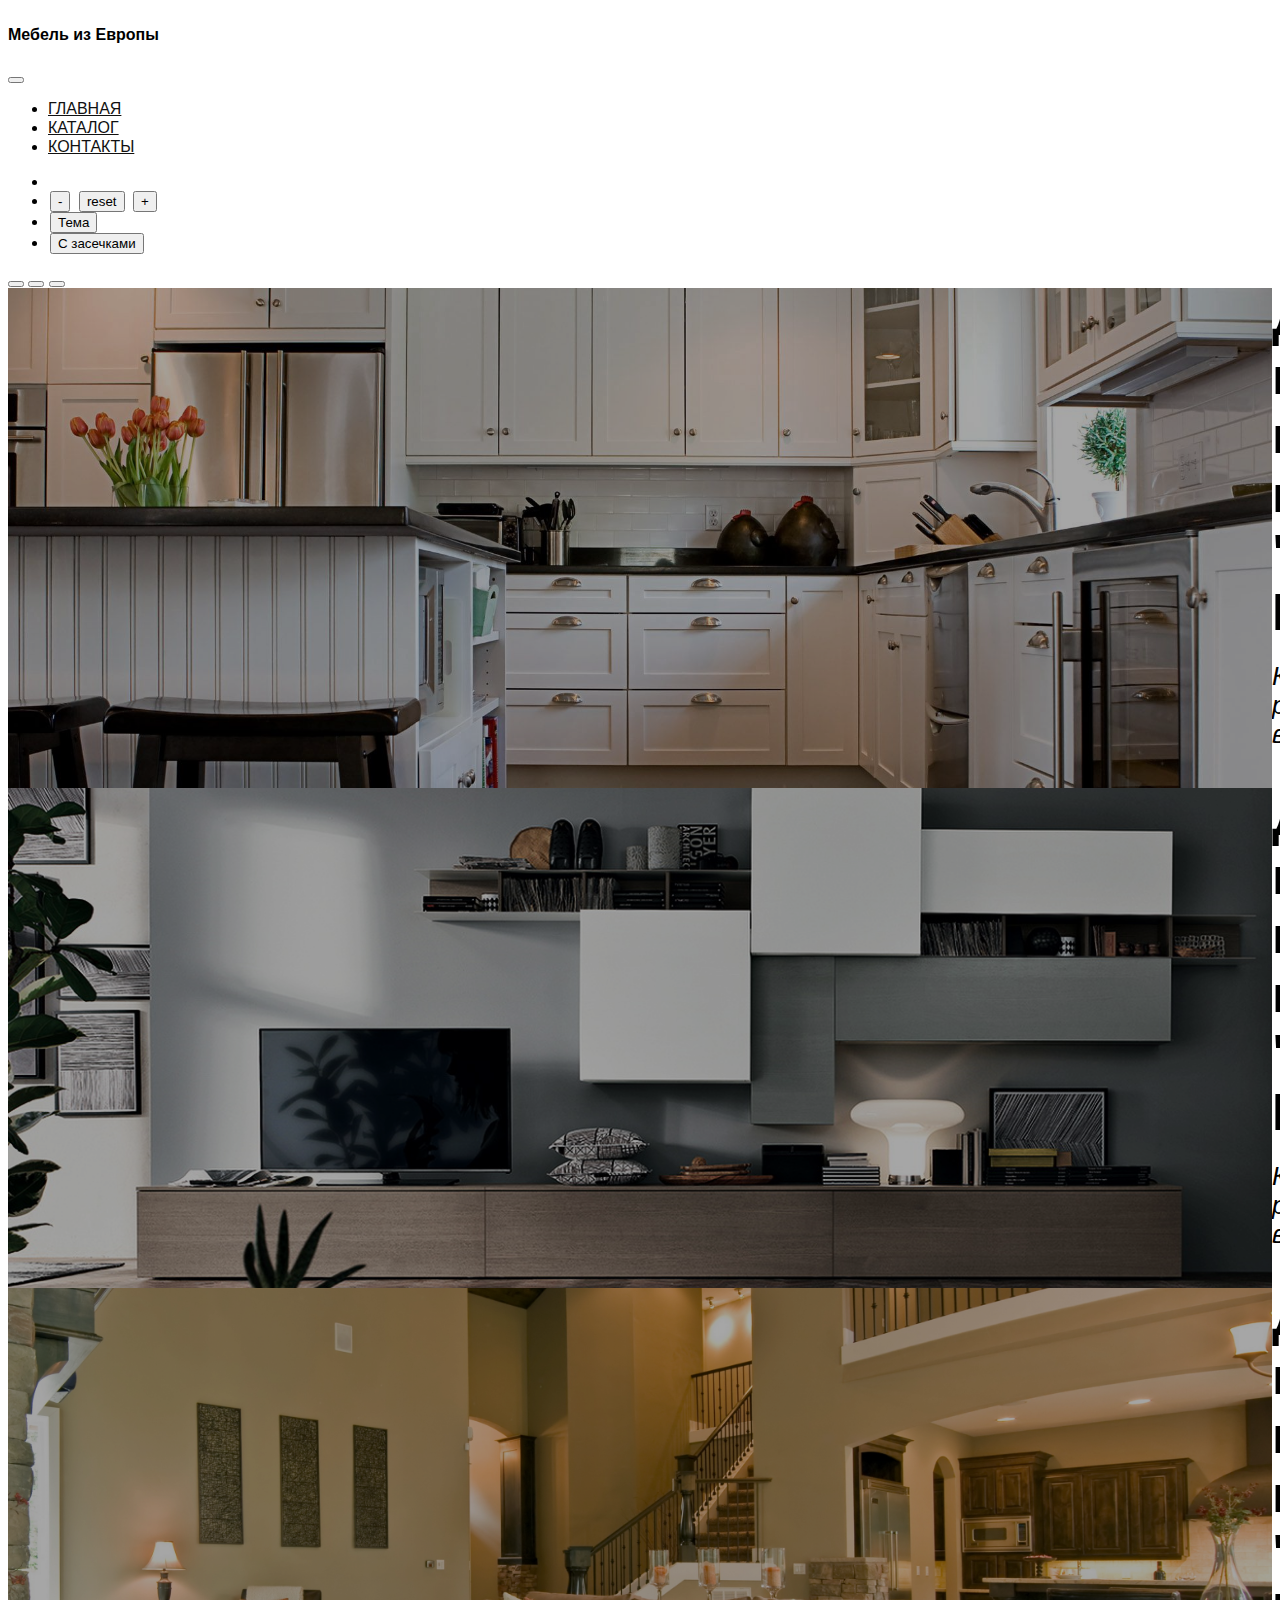
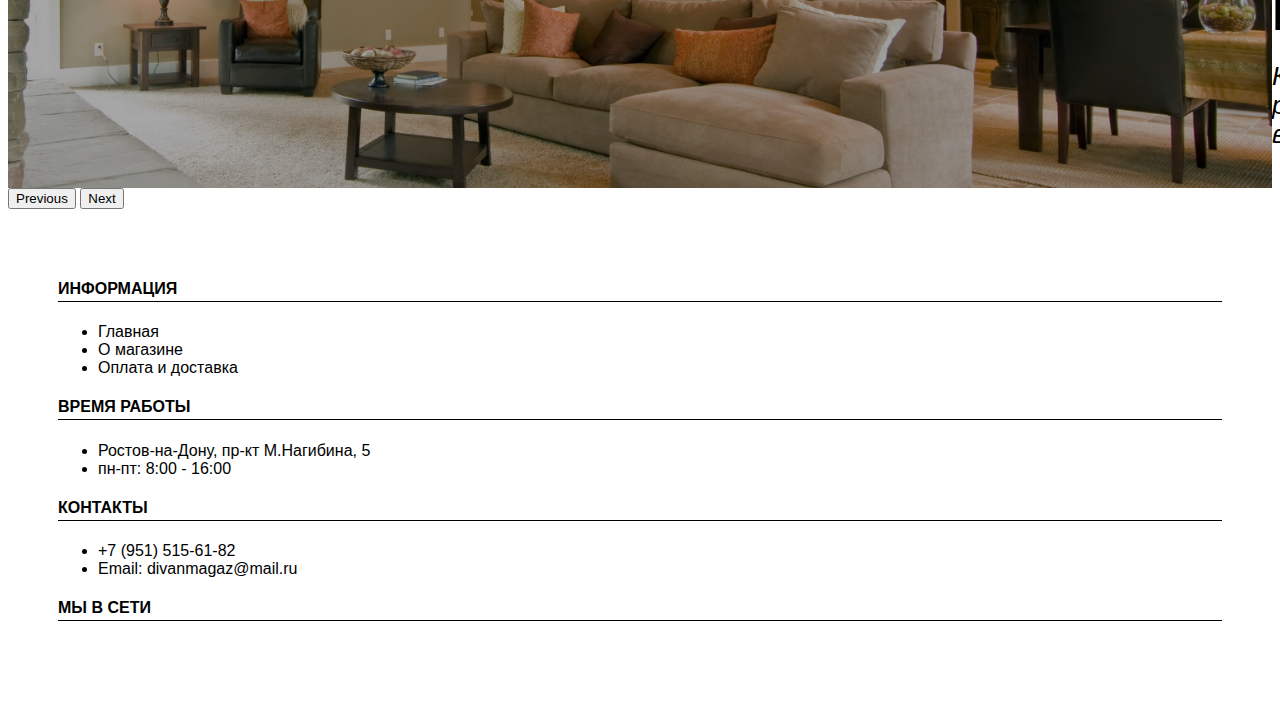
<file: index.html>
<!doctype html>
<html lang="en">

<head>
	<meta charset="utf-8">
	<meta name="viewport" content="width=device-width, initial-scale=1">
	<link href="https://cdn.jsdelivr.net/npm/bootstrap@5.0.0-beta3/dist/css/bootstrap.min.css" rel="stylesheet"
		integrity="sha384-eOJMYsd53ii+scO/bJGFsiCZc+5NDVN2yr8+0RDqr0Ql0h+rP48ckxlpbzKgwra6" crossorigin="anonymous">
	<link rel="preconnect" href="https://fonts.gstatic.com">
	<link href="https://fonts.googleapis.com/css2?family=Montserrat:wght@300;400;500;700&display=swap" rel="stylesheet">
	<link href="https://fonts.googleapis.com/css2?family=Lora:wght@400;500;700&display=swap" rel="stylesheet">
	<link rel="stylesheet" href="https://use.fontawesome.com/releases/v5.15.3/css/all.css"
		integrity="sha384-SZXxX4whJ79/gErwcOYf+zWLeJdY/qpuqC4cAa9rOGUstPomtqpuNWT9wdPEn2fk" crossorigin="anonymous">
	<link rel="stylesheet" href="css/main.css">
	<link rel="stylesheet" title="theme" href="#">

	<title>Главная</title>
</head>

<body>
	<nav class="navbar navbar-expand-lg navbar-light">
		<div class="container-fluid">
			<h4>Мебель из Европы</h4>
			<button class="navbar-toggler" type="button" data-bs-toggle="collapse"
				data-bs-target="#navbarSupportedContent" aria-controls="navbarSupportedContent" aria-expanded="false"
				aria-label="Toggle navigation">
				<span class="navbar-toggler-icon"></span>
			</button>
			<div class="collapse navbar-collapse" id="navbarSupportedContent">
				<ul class="navbar-nav me-auto mb-2 mb-lg-0 top-menu">
					<li class="nav-item">
						<a class="nav-link" href="#">Главная</a>
					</li>
					<li class="nav-item">
						<a class="nav-link" href="catalog.html">Каталог</a>
					</li>
					<li class="nav-item">
						<a class="nav-link" href="contacts.html">Контакты</a>
					</li>
				</ul>

				<ul class="navbar-nav ms-auto mb-2 mb-lg-0">

					<li class="nav-item">
						<a class="nav-link" href="#"><i class="fas fa-search"></i></a>
					</li>

					<li class="nav-item type">
						<button type="button" class="btn btn-light" onclick="decreaseFontSize()">-</button>
						<button type="button" class="btn btn-light" onclick="resetFontSize()">reset</button>
						<button type="button" class="btn btn-light" onclick="increaseFontSize()">+</button>
					</li>

					<li class="nav-item theme">
						<button type="button" class="btn btn-light change-theme" style="display: none;"
							data-theme="light">Тема</button>
						<button type="button" class="btn btn-dark change-theme" data-theme="dark">Тема</button>
					</li>

					<li class="nav-item type">
						<button type="button" id="font-button-sans-serif" class="btn btn-light" onclick="toggleText()">С
							засечками</button>
					</li>
				</ul>
			</div>
		</div>
	</nav>

	<div class="container-fluid my-carousel">
		<div id="carouselExampleIndicators" class="carousel slide carousel-fade" data-bs-ride="carousel"
			data-bs-interval="5000">
			<div class="carousel-indicators">
				<button type="button" data-bs-target="#carouselExampleIndicators" data-bs-slide-to="0" class="active"
					aria-current="true" aria-label="Slide 1"></button>
				<button type="button" data-bs-target="#carouselExampleIndicators" data-bs-slide-to="1"
					aria-label="Slide 2"></button>
				<button type="button" data-bs-target="#carouselExampleIndicators" data-bs-slide-to="2"
					aria-label="Slide 3"></button>
			</div>
			<div class="carousel-inner">
				<div class="carousel-item active">
					<img src="img/1.jpeg" class="d-block w-100" alt="...">
					<div class="carousel-caption">
						<h1>Добро пожаловать в интернет-магазин</h1>
						<h1>"Мебель из Европы"</h1>
						<i>Каждый день расширяемся для вас и вашего комфорта</i>
					</div>
				</div>
				<div class="carousel-item">
					<img src="img/2.jpg" class="d-block w-100" alt="...">
					<div class="carousel-caption">
						<h1>Добро пожаловать в интернет-магазин</h1>
						<h1>"Мебель из Европы"</h1>
						<i>Каждый день расширяемся для вас и вашего комфорта</i>
					</div>
				</div>
				<div class="carousel-item">
					<img src="img/3.jpeg" class="d-block w-100" alt="...">
					<div class="carousel-caption">
						<h1>Добро пожаловать в интернет-магазин</h1>
						<h1>"Мебель из Европы"</h1>
						<i>Каждый день расширяемся для вас и вашего комфорта</i>
					</div>
				</div>
			</div>
			<button class="carousel-control-prev" type="button" data-bs-target="#carouselExampleIndicators"
				data-bs-slide="prev">
				<span class="carousel-control-prev-icon" aria-hidden="true"></span>
				<span class="visually-hidden">Previous</span>
			</button>
			<button class="carousel-control-next" type="button" data-bs-target="#carouselExampleIndicators"
				data-bs-slide="next">
				<span class="carousel-control-next-icon" aria-hidden="true"></span>
				<span class="visually-hidden">Next</span>
			</button>
		</div>
	</div>


	<footer>
		<section class="footer">
			<div class="container">
				<div class="row">
					<div class="col-md-3 col-6">
						<h4>Информация</h4>
						<ul class="list-unstyled">
							<li><a href="#">Главная</a></li>
							<li><a href="#">О магазине</a></li>
							<li><a href="#">Оплата и доставка</a></li>
						</ul>
					</div>

					<div class="col-md-3 col-6">
						<h4>Время работы</h4>
						<ul class="list-unstyled">
							<li>Ростов-на-Дону, пр-кт М.Нагибина, 5</li>
							<li>пн-пт: 8:00 - 16:00</li>
						</ul>
					</div>

					<div class="col-md-3 col-6">
						<h4>Контакты</h4>
						<ul class="list-unstyled">
							<li><a href="tel:9515156182">+7 (951) 515-61-82</a></li>
							<li><a href="Email:divanmagaz@mail.ru">Email: divanmagaz@mail.ru</a></li>
						</ul>
					</div>

					<div class="col-md-3 col-6">
						<h4>Мы в сети</h4>
						<div class="footer-icons">
							<a href="#"><i class="fab fa-facebook-f"></i></a>
							<a href="#"><i class="fab fa-youtube"></i></a>
							<a href="#"><i class="fab fa-instagram"></i></a>
						</div>
					</div>
				</div>
			</div>
		</section>
	</footer>

	<script src="https://cdn.jsdelivr.net/npm/bootstrap@5.0.0-beta3/dist/js/bootstrap.bundle.min.js"
		integrity="sha384-JEW9xMcG8R+pH31jmWH6WWP0WintQrMb4s7ZOdauHnUtxwoG2vI5DkLtS3qm9Ekf"
		crossorigin="anonymous"></script>
	<script src="script.js"></script>
</body>

</html>
</file>
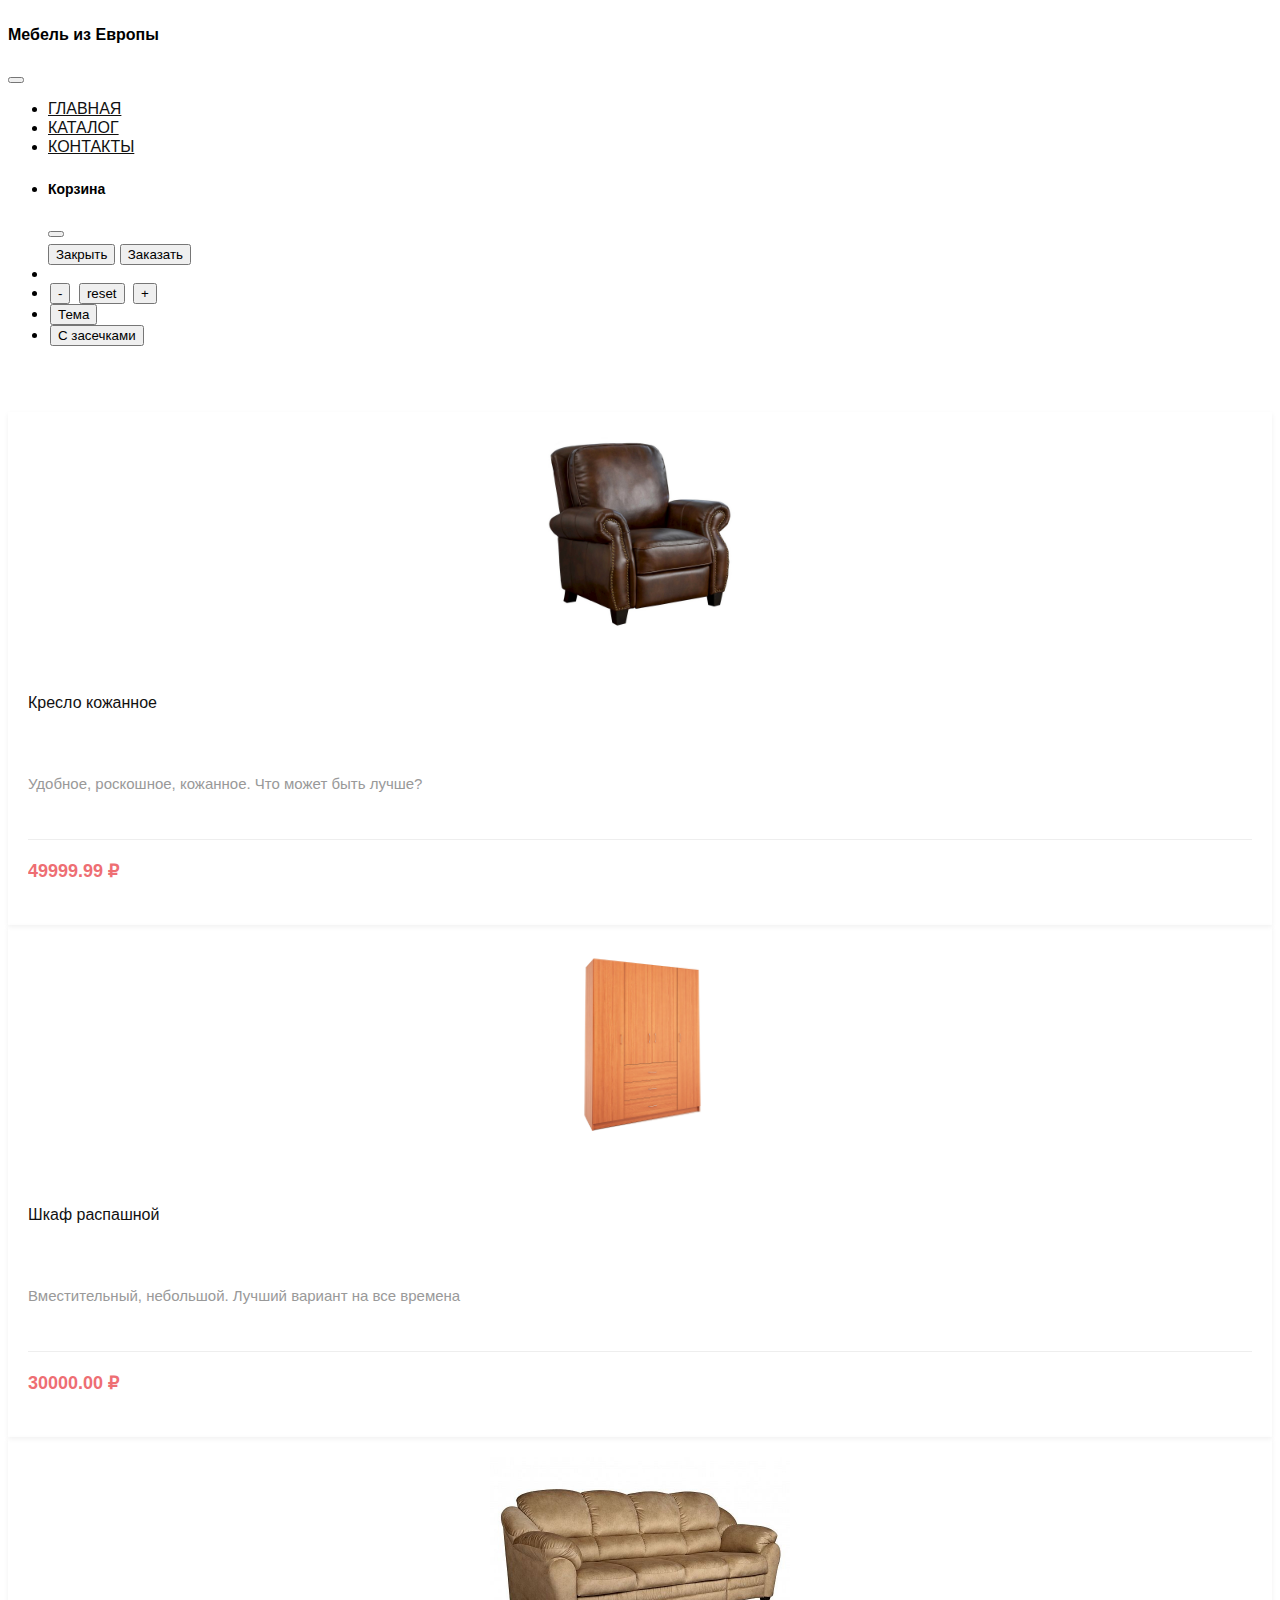
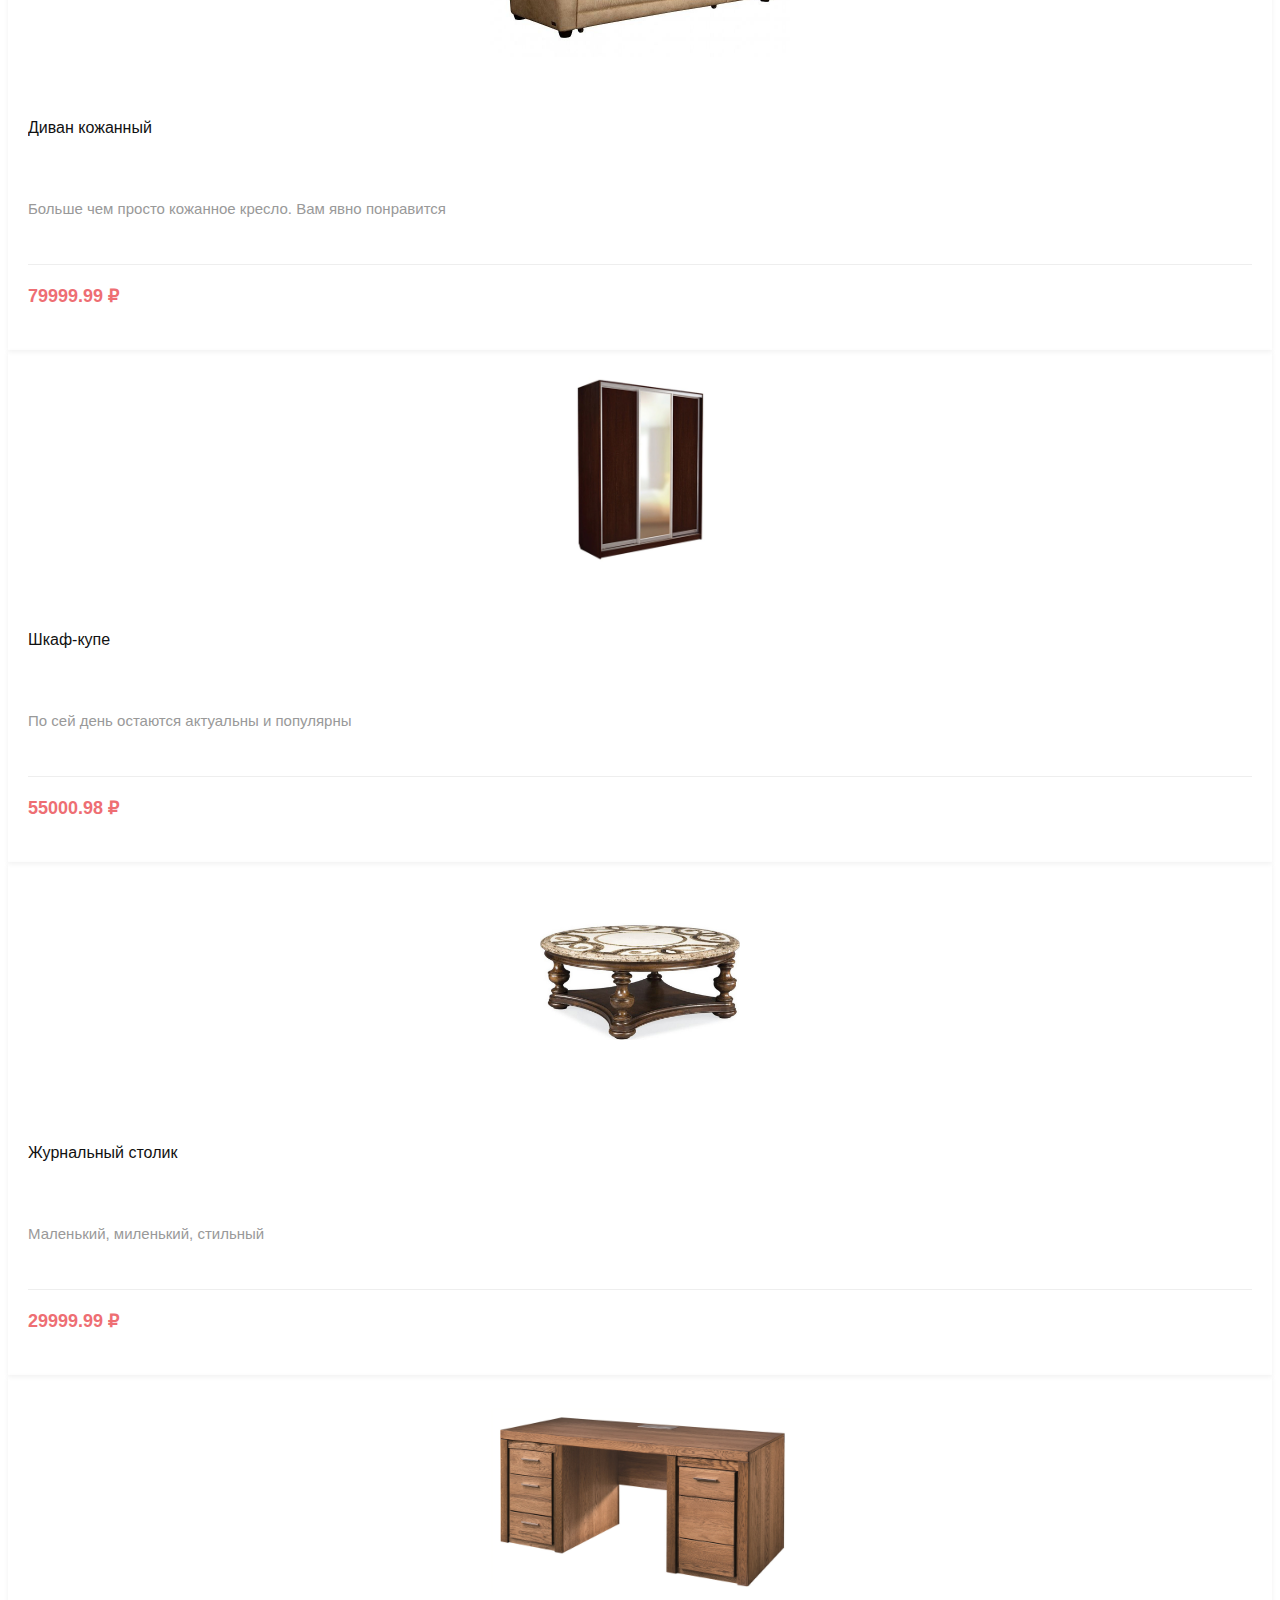
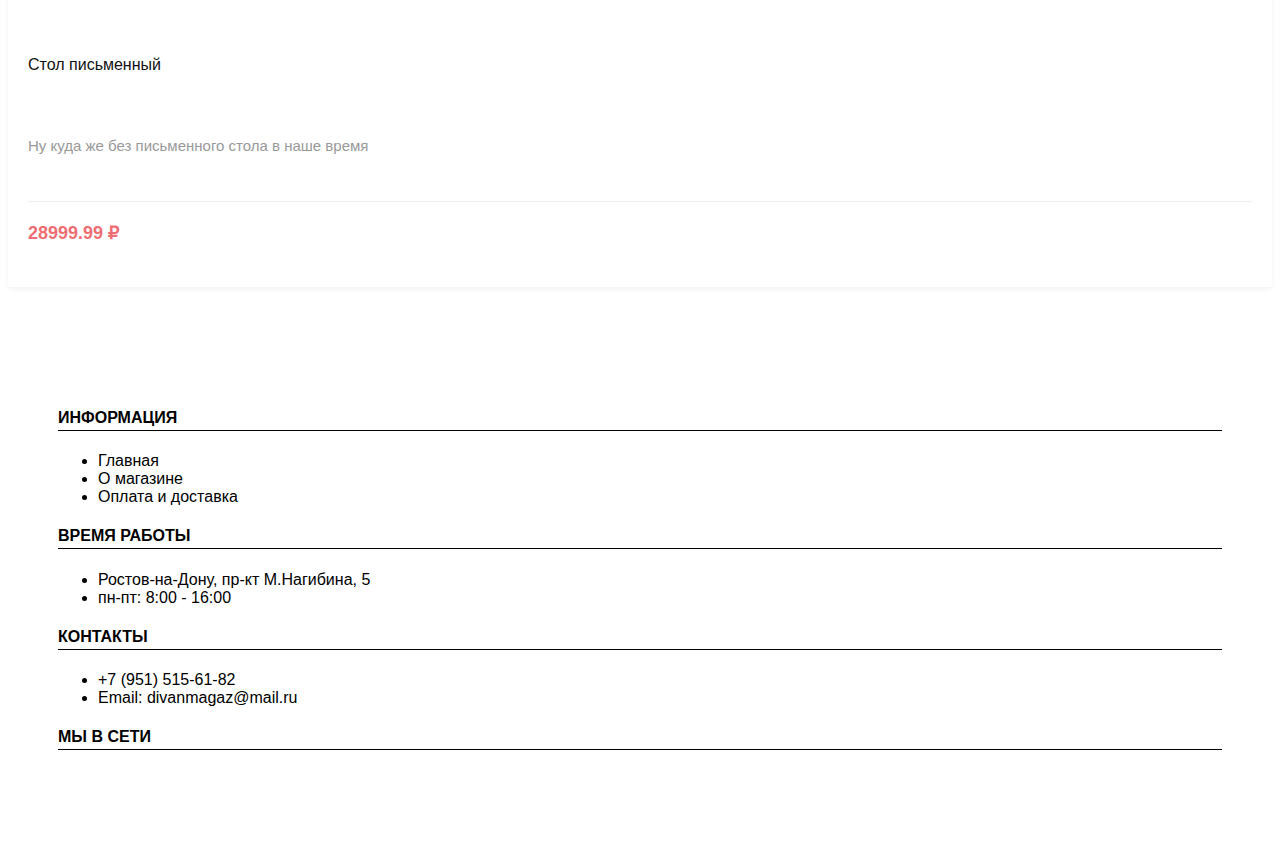
<file: catalog.html>
<!doctype html>
<html lang="en">

<head>
	<meta charset="utf-8">
	<meta name="viewport" content="width=device-width, initial-scale=1">
	<link href="https://cdn.jsdelivr.net/npm/bootstrap@5.0.0-beta3/dist/css/bootstrap.min.css" rel="stylesheet"
		integrity="sha384-eOJMYsd53ii+scO/bJGFsiCZc+5NDVN2yr8+0RDqr0Ql0h+rP48ckxlpbzKgwra6" crossorigin="anonymous">
	<link rel="preconnect" href="https://fonts.gstatic.com">
	<link href="https://fonts.googleapis.com/css2?family=Montserrat:wght@300;400;500;700&display=swap" rel="stylesheet">
	<link href="https://fonts.googleapis.com/css2?family=Lora:wght@400;500;700&display=swap" rel="stylesheet">
	<link rel="stylesheet" href="https://use.fontawesome.com/releases/v5.15.3/css/all.css"
		integrity="sha384-SZXxX4whJ79/gErwcOYf+zWLeJdY/qpuqC4cAa9rOGUstPomtqpuNWT9wdPEn2fk" crossorigin="anonymous">
	<link rel="stylesheet" href="css/main.css">
	<link rel="stylesheet" title="theme" href="#">

	<title>Каталог</title>
</head>

<body>


	<nav class="navbar navbar-expand-lg navbar-light">
		<div class="container-fluid">
			<h4>Мебель из Европы</h4>
			<button class="navbar-toggler" type="button" data-bs-toggle="collapse"
				data-bs-target="#navbarSupportedContent" aria-controls="navbarSupportedContent" aria-expanded="false"
				aria-label="Toggle navigation">
				<span class="navbar-toggler-icon"></span>
			</button>
			<div class="collapse navbar-collapse" id="navbarSupportedContent">
				<ul class="navbar-nav me-auto mb-2 mb-lg-0 top-menu">
					<li class="nav-item">
						<a class="nav-link" href="index.html">Главная</a>
					</li>
					<li class="nav-item">
						<a class="nav-link" href="#">Каталог</a>
					</li>
					<li class="nav-item">
						<a class="nav-link" href="contacts.html">Контакты</a>
					</li>
				</ul>

				<ul class="navbar-nav ms-auto mb-2 mb-lg-0">

					<li class="nav-item">
						<a class="nav-link" href="#" data-bs-toggle="modal" data-bs-target="#modal-cart">
							<i class="fas fa-shopping-cart"></i>
						</a>
						<div class="modal fade" id="modal-cart" tabindex="-1" aria-labelledby="exampleModalLabel"
							aria-hidden="true">
							<div class="modal-dialog modal-xl">
								<div class="modal-content">
									<div class="modal-header bg-secondary text-white">
										<h5 class="modal-title" id="exampleModalLabel">Корзина</h5>
										<button type="button" class="btn-close" data-bs-dismiss="modal"
											aria-label="Close"></button>
									</div>
									<div class="modal-body">
										<table class="table">
											<tbody>
												<tr>
													<td colspan="2"></td>
													<td><strong></strong></td>
													<td>
														<div class="total"></div>
													</td>
												</tr>
											</tbody>
										</table>
									</div>
									<div class="modal-footer">
										<button type="button" class="btn btn-secondary"
											data-bs-dismiss="modal">Закрыть</button>
										<button type="button" class="btn btn-primary">Заказать</button>
									</div>
								</div>
							</div>
						</div>
					</li>

					<li class="nav-item">
						<a class="nav-link" href="#"><i class="fas fa-search"></i></a>
					</li>

					<li class="nav-item type">
						<button type="button" class="btn btn-light" onclick="decreaseFontSize()">-</button>
						<button type="button" class="btn btn-light" onclick="resetFontSize()">reset</button>
						<button type="button" class="btn btn-light" onclick="increaseFontSize()">+</button>
					</li>

					<li class="nav-item theme">
						<button type="button" class="btn btn-light change-theme" style="display: none;"
							data-theme="light">Тема</button>
						<button type="button" class="btn btn-dark change-theme" data-theme="dark">Тема</button>
					</li>

					<li class="nav-item type">
						<button type="button" id="font-button-sans-serif" class="btn btn-light" onclick="toggleText()">С
							засечками</button>
					</li>
				</ul>
			</div>
		</div>
	</nav>

	<section class="main-content">
		<div class="container">
			<div class="row">
				<div class="col-lg-4 col-sm-6 mb-3">
					<div class="product-card">
						<div class="product-thumb">
							<a href="#"><img src="img/products/kreslo.jpg" alt=""></a>
						</div>
						<div class="product-details">
							<h4><a href="#">Кресло кожанное</a></h4>
							<p>Удобное, роскошное, кожанное. Что может быть лучше?</p>
							<div class="product-bottom-details d-flex justify-content-between">
								<div class="product-price">
									49999.99 ₽
								</div>
								<div class="product-links">
									<a href="#" class="add-to-cart"><i class="fas fa-shopping-cart"></i></a>
								</div>
							</div>
						</div>
					</div>
				</div>

				<div class="col-lg-4 col-sm-6 mb-3">
					<div class="product-card">
						<div class="product-thumb">
							<a href="#"><img src="img/products/shkaf.jpg" alt=""></a>
						</div>
						<div class="product-details">
							<h4><a href="#">Шкаф распашной</a></h4>
							<p>Вместительный, небольшой. Лучший вариант на все времена</p>
							<div class="product-bottom-details d-flex justify-content-between">
								<div class="product-price">
									30000.00 ₽
								</div>
								<div class="product-links">
									<a href="#" class="add-to-cart"><i class="fas fa-shopping-cart"></i></a>
								</div>
							</div>
						</div>
					</div>
				</div>

				<div class="col-lg-4 col-sm-6 mb-3">
					<div class="product-card">
						<div class="product-thumb">
							<a href="#"><img src="img/products/divan.jpg" alt=""></a>
						</div>
						<div class="product-details">
							<h4><a href="#">Диван кожанный</a></h4>
							<p>Больше чем просто кожанное кресло. Вам явно понравится</p>
							<div class="product-bottom-details d-flex justify-content-between">
								<div class="product-price">
									79999.99 ₽
								</div>
								<div class="product-links">
									<a href="#" class="add-to-cart"><i class="fas fa-shopping-cart"></i></a>
								</div>
							</div>
						</div>
					</div>
				</div>

				<div class="col-lg-4 col-sm-6 mb-3">
					<div class="product-card">
						<div class="product-thumb">
							<a href="#"><img src="img/products/shkaf-kupe.jpg" alt=""></a>
						</div>
						<div class="product-details">
							<h4><a href="#">Шкаф-купе</a></h4>
							<p>По сей день остаются актуальны и популярны</p>
							<div class="product-bottom-details d-flex justify-content-between">
								<div class="product-price">
									55000.98 ₽
								</div>
								<div class="product-links">
									<a href="#" class="add-to-cart"><i class="fas fa-shopping-cart"></i></a>
								</div>
							</div>
						</div>
					</div>
				</div>

				<div class="col-lg-4 col-sm-6 mb-3">
					<div class="product-card">
						<div class="product-thumb">
							<a href="#"><img src="img/products/stolik.jpg" alt=""></a>
						</div>
						<div class="product-details">
							<h4><a href="#">Журнальный столик</a></h4>
							<p>Маленький, миленький, стильный</p>
							<div class="product-bottom-details d-flex justify-content-between">
								<div class="product-price">
									29999.99 ₽
								</div>
								<div class="product-links">
									<a href="#" class="add-to-cart"><i class="fas fa-shopping-cart"></i></a>
								</div>
							</div>
						</div>
					</div>
				</div>

				<div class="col-lg-4 col-sm-6 mb-3">
					<div class="product-card">
						<div class="product-thumb">
							<a href="#"><img src="img/products/stol.jpg" alt=""></a>
						</div>
						<div class="product-details">
							<h4><a href="#">Стол письменный</a></h4>
							<p>Ну куда же без письменного стола в наше время</p>
							<div class="product-bottom-details d-flex justify-content-between">
								<div class="product-price">
									28999.99 ₽
								</div>
								<div class="product-links">
									<a href="#" class="add-to-cart"><i class="fas fa-shopping-cart"></i></a>
								</div>
							</div>
						</div>
					</div>
				</div>

			</div>
		</div>
	</section>

	<footer>
		<section class="footer">
			<div class="container">
				<div class="row">
					<div class="col-md-3 col-6">
						<h4>Информация</h4>
						<ul class="list-unstyled">
							<li><a href="#">Главная</a></li>
							<li><a href="#">О магазине</a></li>
							<li><a href="#">Оплата и доставка</a></li>
						</ul>
					</div>

					<div class="col-md-3 col-6">
						<h4>Время работы</h4>
						<ul class="list-unstyled">
							<li>Ростов-на-Дону, пр-кт М.Нагибина, 5</li>
							<li>пн-пт: 8:00 - 16:00</li>
						</ul>
					</div>

					<div class="col-md-3 col-6">
						<h4>Контакты</h4>
						<ul class="list-unstyled">
							<li><a href="tel:9515156182">+7 (951) 515-61-82</a></li>
							<li><a href="Email:divanmagaz@mail.ru">Email: divanmagaz@mail.ru</a></li>
						</ul>
					</div>

					<div class="col-md-3 col-6">
						<h4>Мы в сети</h4>
						<div class="footer-icons">
							<a href="#"><i class="fab fa-facebook-f"></i></a>
							<a href="#"><i class="fab fa-youtube"></i></a>
							<a href="#"><i class="fab fa-instagram"></i></a>
						</div>
					</div>
				</div>
			</div>
		</section>
	</footer>

	<script src="https://cdn.jsdelivr.net/npm/bootstrap@5.0.0-beta3/dist/js/bootstrap.bundle.min.js"
		integrity="sha384-JEW9xMcG8R+pH31jmWH6WWP0WintQrMb4s7ZOdauHnUtxwoG2vI5DkLtS3qm9Ekf"
		crossorigin="anonymous"></script>
	<script src="script.js"></script>
</body>

</html>
</file>
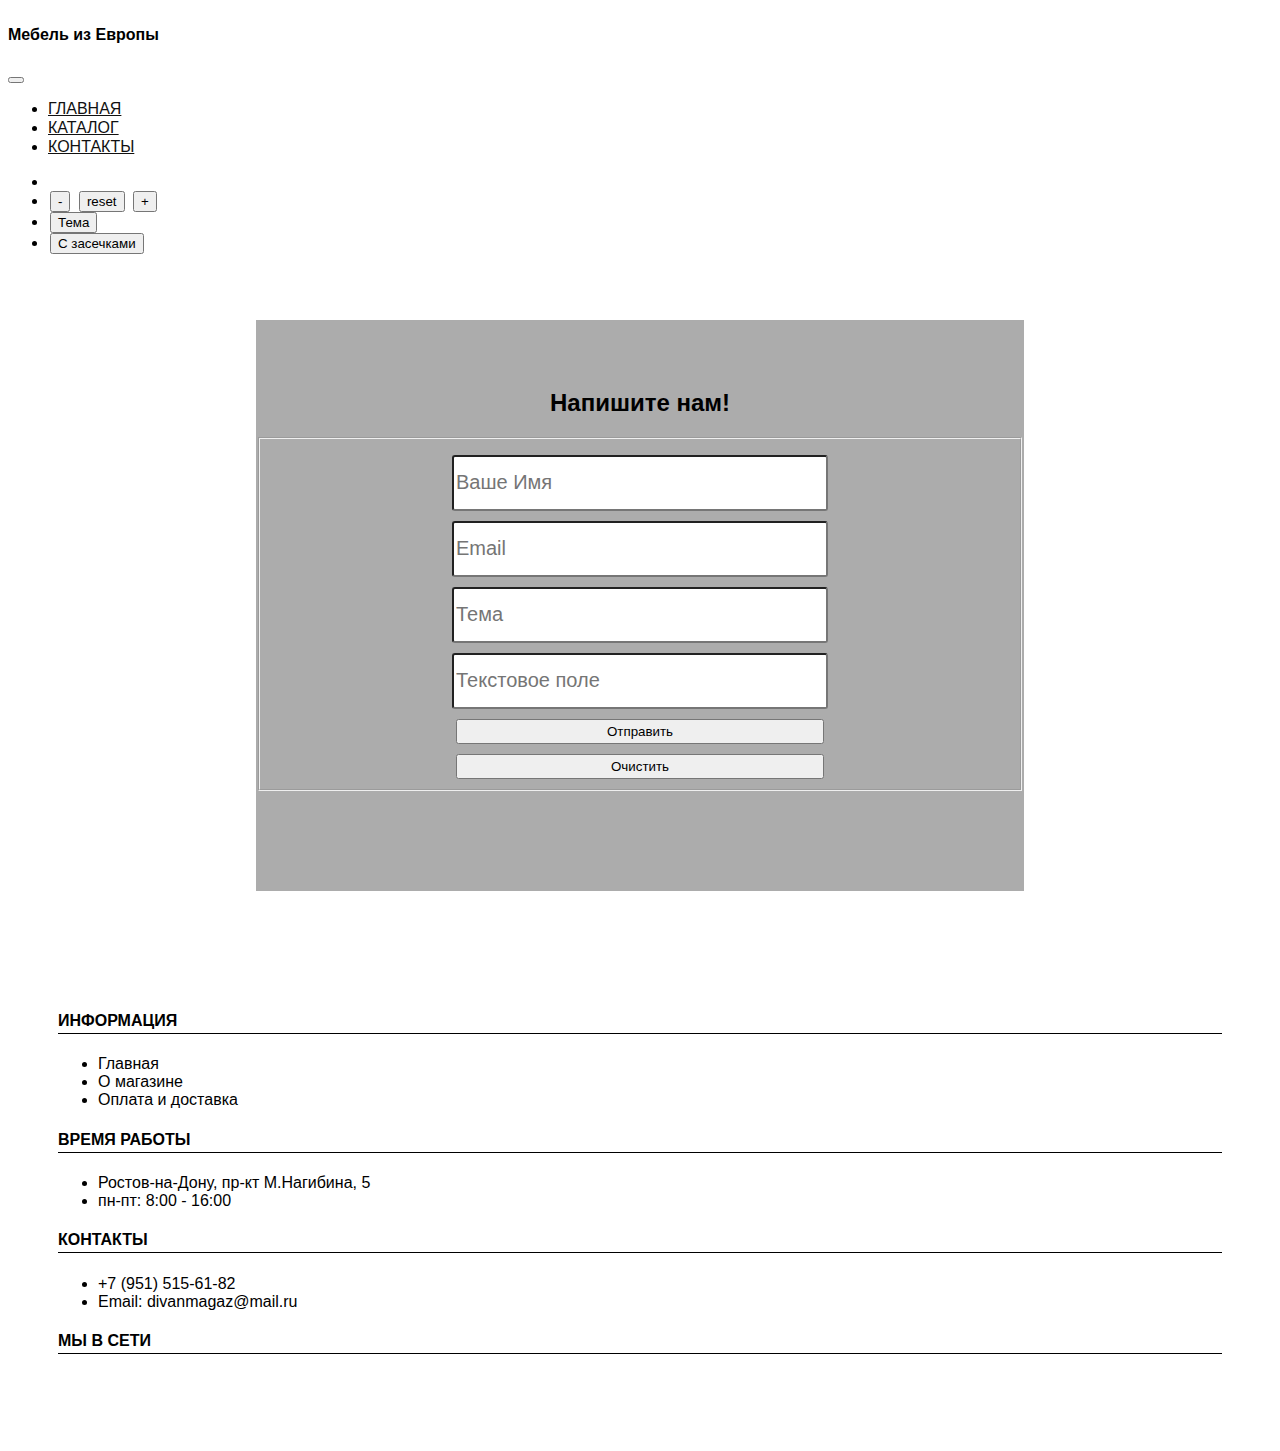
<file: contacts.html>
<!doctype html>
<html lang="en">

<head>
	<meta charset="utf-8">
	<meta name="viewport" content="width=device-width, initial-scale=1">
	<link href="https://cdn.jsdelivr.net/npm/bootstrap@5.0.0-beta3/dist/css/bootstrap.min.css" rel="stylesheet"
		integrity="sha384-eOJMYsd53ii+scO/bJGFsiCZc+5NDVN2yr8+0RDqr0Ql0h+rP48ckxlpbzKgwra6" crossorigin="anonymous">
	<link rel="preconnect" href="https://fonts.gstatic.com">
	<link href="https://fonts.googleapis.com/css2?family=Montserrat:wght@300;400;500;700&display=swap" rel="stylesheet">
	<link href="https://fonts.googleapis.com/css2?family=Lora:wght@400;500;700&display=swap" rel="stylesheet">
	<link rel="stylesheet" href="https://use.fontawesome.com/releases/v5.15.3/css/all.css"
		integrity="sha384-SZXxX4whJ79/gErwcOYf+zWLeJdY/qpuqC4cAa9rOGUstPomtqpuNWT9wdPEn2fk" crossorigin="anonymous">
	<link rel="stylesheet" href="css/main.css">
	<link rel="stylesheet" title="theme" href="#">

	<title>Контакты</title>
</head>

<body>


	<nav class="navbar navbar-expand-lg navbar-light">
		<div class="container-fluid">
			<h4>Мебель из Европы</h4>
			<button class="navbar-toggler" type="button" data-bs-toggle="collapse"
				data-bs-target="#navbarSupportedContent" aria-controls="navbarSupportedContent" aria-expanded="false"
				aria-label="Toggle navigation">
				<span class="navbar-toggler-icon"></span>
			</button>
			<div class="collapse navbar-collapse" id="navbarSupportedContent">
				<ul class="navbar-nav me-auto mb-2 mb-lg-0 top-menu">
					<li class="nav-item">
						<a class="nav-link" href="index.html">Главная</a>
					</li>
					<li class="nav-item">
						<a class="nav-link" href="catalog.html">Каталог</a>
					</li>
					<li class="nav-item">
						<a class="nav-link" href="#">Контакты</a>
					</li>
				</ul>

				<ul class="navbar-nav ms-auto mb-2 mb-lg-0">

					<li class="nav-item">
						<a class="nav-link" href="#"><i class="fas fa-search"></i></a>
					</li>

					<li class="nav-item type">
						<button type="button" class="btn btn-light" onclick="decreaseFontSize()">-</button>
						<button type="button" class="btn btn-light" onclick="resetFontSize()">reset</button>
						<button type="button" class="btn btn-light" onclick="increaseFontSize()">+</button>
					</li>

					<li class="nav-item theme">
						<button type="button" class="btn btn-light change-theme" style="display: none;"
							data-theme="light">Тема</button>
						<button type="button" class="btn btn-dark change-theme" data-theme="dark">Тема</button>
					</li>

					<li class="nav-item type">
						<button type="button" id="font-button-sans-serif" class="btn btn-light" onclick="toggleText()">С
							засечками</button>
					</li>
				</ul>
			</div>
		</div>
	</nav>

	<section class="main-content-сontacts">
		<div class="contact-content">
			<h2>Напишите нам!</h2>
			<form action="">
				<fieldset class="bord-size">
					<input type="text" id="user-text" placeholder="Ваше Имя"><br>
					<input type="text" id="user-text" placeholder="Email"><br>
					<input type="text" id="user-text" placeholder="Тема"><br>
					<input type="text" id="user-text" placeholder="Текстовое поле"><br>
					<input type="submit" id="user-text-button" value="Отправить">
					<input type="reset" id="user-text-button" value="Очистить">
				</fieldset>
			</form>
		</div>
	</section>

	<footer>
		<section class="footer">
			<div class="container">
				<div class="row">
					<div class="col-md-3 col-6">
						<h4>Информация</h4>
						<ul class="list-unstyled">
							<li><a href="#">Главная</a></li>
							<li><a href="#">О магазине</a></li>
							<li><a href="#">Оплата и доставка</a></li>
						</ul>
					</div>

					<div class="col-md-3 col-6">
						<h4>Время работы</h4>
						<ul class="list-unstyled">
							<li>Ростов-на-Дону, пр-кт М.Нагибина, 5</li>
							<li>пн-пт: 8:00 - 16:00</li>
						</ul>
					</div>

					<div class="col-md-3 col-6">
						<h4>Контакты</h4>
						<ul class="list-unstyled">
							<li><a href="tel:9515156182">+7 (951) 515-61-82</a></li>
							<li><a href="Email:divanmagaz@mail.ru">Email: divanmagaz@mail.ru</a></li>
						</ul>
					</div>

					<div class="col-md-3 col-6">
						<h4>Мы в сети</h4>
						<div class="footer-icons">
							<a href="#"><i class="fab fa-facebook-f"></i></a>
							<a href="#"><i class="fab fa-youtube"></i></a>
							<a href="#"><i class="fab fa-instagram"></i></a>
						</div>
					</div>
				</div>
			</div>
		</section>
	</footer>

	<script src="https://cdn.jsdelivr.net/npm/bootstrap@5.0.0-beta3/dist/js/bootstrap.bundle.min.js"
		integrity="sha384-JEW9xMcG8R+pH31jmWH6WWP0WintQrMb4s7ZOdauHnUtxwoG2vI5DkLtS3qm9Ekf"
		crossorigin="anonymous"></script>
	<script src="script.js"></script>
</body>

</html>
</file>
<file: css/main.css>
html {
	font-size: 16px;
}

/*для каждого тега прописал font-size, для того чтобы increaseFontSize() менял текст и внутри этих тегов*/
h1 {
	font-size: 36px;
}

h2 {
	font-size: 24px;
}

h3 {
	font-size: 18px;
}

h4 {
	font-size: 16px;
}

h5 {
	font-size: 14px;
}

h6 {
	font-size: 12px;
}

body {
	font-family: 'Monserrat', sans-serif;
	font-size: 16px;
	font-weight: 400;
	color: #000;
	background-color: #fff;
	min-width: 320px;
}


img {
	max-width: 100%;
	height: auto;
}

section {
	padding: 50px 0;
}

a {
	color: #111;
}

a:hover {
	color: #555;
}

.btn-light {
	margin-left: 2px;
	margin-right: 2px;
}

.btn-dark {
	margin-left: 2px;
	margin-right: 2px;
}

.navbar-light .navbar-nav .nav-link {
	color: #111;
	font-weight: 500;
	text-transform: uppercase;
}

.navbar-nav .dropdown-menu {
	right: 0;
	left: auto;
}

.navbar h4 {
	padding-bottom: 0;
	padding-top: 5px;
}

.top-menu li a::after {
	content: '';
	display: block;
	width: 100%;
	background-color: #111;
	height: 1px;
	transition: all .3s;
	transform: scale(0);
}

.top-menu li a:hover::after {
	transform: scale(1);
}

.modal-body img {
	max-width: 100px;
}





.my-carousel {
	margin: 0;
}

.my-carousel img {
	filter: brightness(65%);
}

.my-carousel .carousel-item {
	display: flex;
	max-height: 500px;
}

.my-carousel .carousel-item img {
	object-fit: cover;
}

.carousel-caption {
	display: flex;
	flex-direction: column;
	justify-content: center;
	align-items: center;
	height: 100%;
}

.carousel-caption h1 {
	font-size: 4vw;
	margin: 0;
}

.carousel-caption i {
	font-size: 2vw;
	margin-top: 20px;
}


.product-card {
	box-shadow: 0 2px 5px 0 rgba(0, 0, 0, 0.06);
	transition: all .3s;
}

.product-card:hover {
	box-shadow: 0 14px 30px -15px rgba(0, 0, 0, 0.75);
}

.product-thumb a {
	display: flex;
	align-items: center;
	justify-content: center;
	height: 200px;
	padding: 20px;
}

.product-thumb img {
	max-width: 100%;
	max-height: 100%;
}

.product-details {
	padding: 20px;
}

.product-details h4 a {
	font-weight: 500;
	display: block;
	height: 60px;
	overflow: hidden;
	text-decoration: none;
}

.product-details p {
	font-size: 15px;
	margin-bottom: 20px;
	color: #999;
	height: 44px;
	overflow: hidden;
}

.product-bottom-details {
	overflow: hidden;
	border-top: 1px solid #eee;
	padding-top: 20px;
}

.product-price {
	font-size: 18px;
	color: #ee6e73;
	font-weight: 600;
}

.product-price small {
	color: #ccc;
	font-weight: 400;
	text-decoration: line-through;
	margin-right: 5px;
}

.product-links a {
	font-size: 20px;
	margin-left: 10px;
}





#user-text {
	font-size: 20px;
	border-radius: 3px;
	margin-top: 10px;
	height: 50px;
	width: 100%;
	/* изменяем ширину на 100% */
	max-width: 500px;
	/* ограничиваем максимальную ширину */
}

#user-text-button {
	margin-top: 10px;
	margin-right: 3px;
	height: 25px;
	width: 100%;
	/* изменяем ширину на 100% */
	max-width: 500px;
	/* ограничиваем максимальную ширину */
}

.contact-content {
	text-align: center;
	background-color: #acacac;
	margin-top: 0;
	padding-top: 50px;
	padding-bottom: 100px;
	margin-left: 10px;
	/* уменьшаем отступ слева и справа */
	margin-right: 10px;
}

@media (min-width: 768px) {

	/* добавляем медиа-запрос для установки ширины элементов на больших экранах */
	#user-text {
		width: 50%;
		max-width: none;
		/* убираем ограничение максимальной ширины */
		margin-left: auto;
		margin-right: auto;
	}

	#user-text-button {
		width: 50%;
		max-width: none;
		margin-left: auto;
		margin-right: auto;
	}

	.contact-content {
		margin-left: auto;
		margin-right: auto;
		max-width: 768px;
		/* ограничиваем максимальную ширину контейнера */
	}
}


.footer {
	background-color: #ffffff;
	margin: 0;
	padding: 50px;
}

.footer h4 {
	color: #000000;
	text-transform: uppercase;
	font-size: 16px;
	border-bottom: 1px solid #000000;
	padding-bottom: 3px;
}

.footer a {
	text-decoration: none;
	transition: all .3s;
}

.footer a:hover {
	color: #696969;
	text-decoration: underline;
}

.footer a,
.footer li {
	color: #000000;
}

.footer li a {
	display: block;
}

.footer-icons a {
	display: inline-block;
	margin-right: 15px;
	font-size: 20px;
}
</file>
